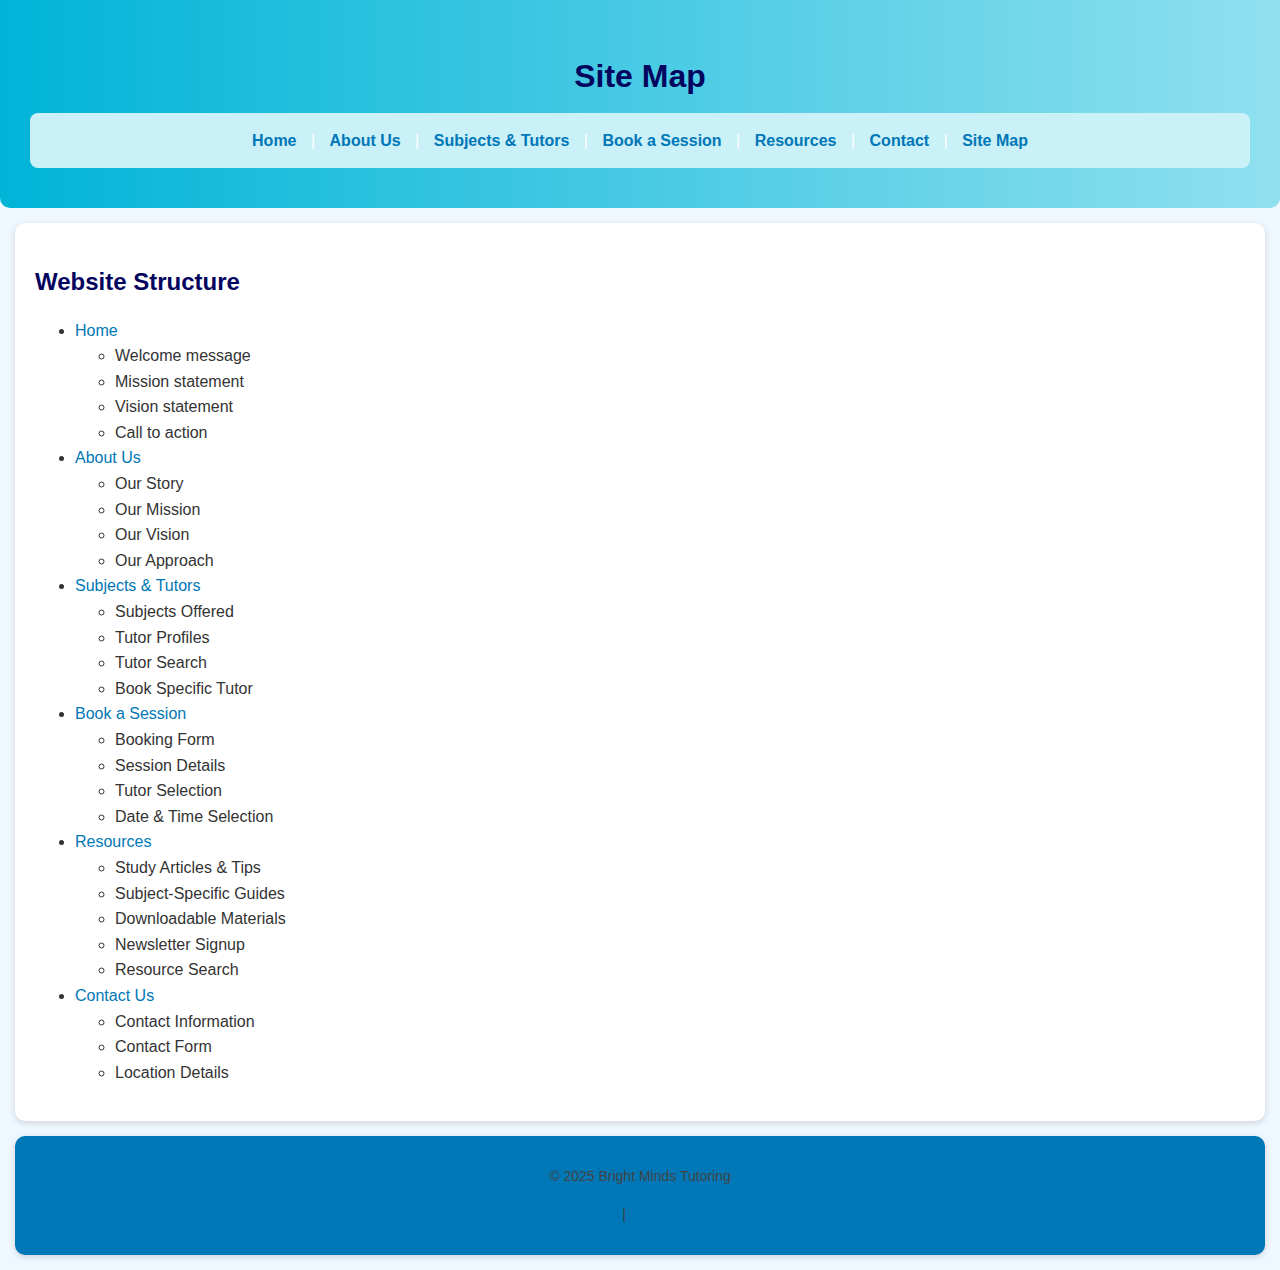
<file: sitemaps.html>
<!DOCTYPE html>
<html lang="en">
<head>
  <meta charset="UTF-8">
  <meta name="viewport" content="width=device-width, initial-scale=1.0">
  <title>Site Map - Bright Minds Tutoring</title>
  <link rel="stylesheet" href="style.css">
</head>
<body>
  
  <!-- ================= HEADER SECTION ================= -->
  <header>
    <h1>Site Map</h1>

    <!-- Navigation Menu -->
    <nav>
      <a href="index.html">Home</a> |
      <a href="about.html">About Us</a> |
      <a href="subjects.html">Subjects & Tutors</a> |
      <a href="booking.html">Book a Session</a> |
      <a href="resources.html">Resources</a> |
      <a href="contact.html">Contact</a> |
      <a href="sitemap.html">Site Map</a>
    </nav>
  </header>

  <!-- ================= MAIN CONTENT SECTION ================= -->
  <main>
    <h2>Website Structure</h2>
    
    <div class="sitemap-container">
      <ul class="sitemap-list">
        <li><a href="index.html">Home</a>
          <ul>
            <li>Welcome message</li>
            <li>Mission statement</li>
            <li>Vision statement</li>
            <li>Call to action</li>
          </ul>
        </li>
        
        <li><a href="about.html">About Us</a>
          <ul>
            <li>Our Story</li>
            <li>Our Mission</li>
            <li>Our Vision</li>
            <li>Our Approach</li>
          </ul>
        </li>
        
        <li><a href="subjects.html">Subjects & Tutors</a>
          <ul>
            <li>Subjects Offered</li>
            <li>Tutor Profiles</li>
            <li>Tutor Search</li>
            <li>Book Specific Tutor</li>
          </ul>
        </li>
        
        <li><a href="booking.html">Book a Session</a>
          <ul>
            <li>Booking Form</li>
            <li>Session Details</li>
            <li>Tutor Selection</li>
            <li>Date & Time Selection</li>
          </ul>
        </li>
        
        <li><a href="resources.html">Resources</a>
          <ul>
            <li>Study Articles & Tips</li>
            <li>Subject-Specific Guides</li>
            <li>Downloadable Materials</li>
            <li>Newsletter Signup</li>
            <li>Resource Search</li>
          </ul>
        </li>
        
        <li><a href="contact.html">Contact Us</a>
          <ul>
            <li>Contact Information</li>
            <li>Contact Form</li>
            <li>Location Details</li>
          </ul>
        </li>
      </ul>
    </div>
  </main>

  <!-- ================= FOOTER SECTION ================= -->
  <footer>
    <p>&copy; 2025 Bright Minds Tutoring</p>
    <p><a href="sitemap.html">Site Map</a> | <a href="privacy.html">Privacy Policy</a></p>
  </footer>

  <script src="script.js"></script>
</body>
</html>
</file>
<file: style.css>
/* =========================
   Base Styles
   ========================= */
body {
    font-family: Arial, sans-serif;
    font-size: 16px;
    line-height: 1.6;
    margin: 0;
    padding: 0;
    background-color: #f0f8ff; /* light blue background */
    color: #333;
}

/* Links */
a {
    color: #0077b6;
    text-decoration: none;
    transition: color 0.3s ease;
}

a:hover {
    color: #023e8a;
    text-decoration: underline;
}

/* =========================
   Layout
   ========================= */
header {
    background: linear-gradient(90deg, #00b4d8, #90e0ef);
    color: white;
    padding: 30px;
    text-align: center;
    border-radius: 0 0 10px 10px;
}

nav {
    background-color: #caf0f8;
    padding: 15px;
    border-radius: 8px;
    margin: 10px 0;
}

nav a {
    margin: 0 10px;
    font-weight: bold;
}

main, footer {
    padding: 20px;
    margin: 15px;
    background-color: white;
    border-radius: 10px;
    box-shadow: 0 2px 6px rgba(0,0,0,0.15);
}

/* =========================
   Typography
   ========================= */
h1, h2, h3 {
    font-family: 'Trebuchet MS', sans-serif;
    margin-bottom: 10px;
    color: #03045e;
}

p {
    margin-bottom: 15px;
    color: #444;
}

/* =========================
   Images
   ========================= */
img {
    max-width: 100%;
    height: auto;
    border-radius: 8px;
    transition: transform 0.3s ease;
    margin: 10px 0;
}

img:hover {
    transform: scale(1.03);
}

/* =========================
   Buttons
   ========================= */
button, input[type="submit"] {
    padding: 10px 20px;
    border: none;
    background-color: #0096c7;
    color: white;
    border-radius: 25px;
    cursor: pointer;
    transition: background-color 0.3s ease, transform 0.2s ease;
    font-size: 16px;
}

button:hover, input[type="submit"]:hover {
    background-color: #0077b6;
    transform: scale(1.05);
}

/* =========================
   Footer
   ========================= */
footer {
    text-align: center;
    font-size: 14px;
    background: #0077b6;
    color: white;
    padding: 15px;
}

/* =========================
   Additional Styles for Part 3
   ========================= */

/* Form Styles */
form {
    background-color: #f8f9fa;
    padding: 20px;
    border-radius: 8px;
    margin: 20px 0;
}

label {
    display: block;
    margin-bottom: 5px;
    font-weight: bold;
    color: #03045e;
}

input[type="text"],
input[type="email"],
input[type="tel"],
input[type="date"],
input[type="time"],
select,
textarea {
    width: 100%;
    padding: 10px;
    border: 1px solid #ccc;
    border-radius: 4px;
    font-size: 16px;
    margin-bottom: 10px;
    box-sizing: border-box;
}

input[type="radio"] {
    margin-right: 5px;
}

/* Tutor Cards */
.tutors-grid {
    display: grid;
    grid-template-columns: repeat(auto-fill, minmax(250px, 1fr));
    gap: 20px;
    margin: 20px 0;
}

.tutor-card {
    background-color: white;
    border: 1px solid #e0e0e0;
    border-radius: 8px;
    padding: 20px;
    box-shadow: 0 2px 4px rgba(0,0,0,0.1);
    transition: transform 0.3s ease, box-shadow 0.3s ease;
}

.tutor-card:hover {
    transform: translateY(-5px);
    box-shadow: 0 4px 8px rgba(0,0,0,0.15);
}

.book-tutor-btn {
    background-color: #0096c7;
    color: white;
    border: none;
    padding: 10px 15px;
    border-radius: 4px;
    cursor: pointer;
    margin-top: 10px;
    transition: background-color 0.3s ease;
}

.book-tutor-btn:hover {
    background-color: #0077b6;
}

/* Search and Filter Styles */
#resource-search,
#search-input {
    width: 70%;
    padding: 10px;
    border: 1px solid #ccc;
    border-radius: 4px;
    font-size: 16px;
    margin-bottom: 10px;
}

#filter-btn,
#search-btn {
    padding: 10px 20px;
    background-color: #0096c7;
    color: white;
    border: none;
    border-radius: 4px;
    cursor: pointer;
    margin-left: 10px;
}

#filter-btn:hover,
#search-btn:hover {
    background-color: #0077b6;
}

#filtered-resources {
    margin-top: 20px;
    padding: 15px;
    background-color: #f8f9fa;
    border-radius: 8px;
}

/* Newsletter Styles */
#newsletter {
    background-color: #e6f7ff;
    padding: 20px;
    border-radius: 8px;
    margin: 20px 0;
}

#newsletter-form {
    display: flex;
    gap: 10px;
    align-items: center;
    flex-wrap: wrap;
}

#newsletter-email {
    flex: 1;
    min-width: 200px;
}

/* CTA Button */
.cta-button {
    display: inline-block;
    padding: 12px 24px;
    background-color: #0096c7;
    color: white;
    text-decoration: none;
    border-radius: 4px;
    font-weight: bold;
    transition: background-color 0.3s ease;
}

.cta-button:hover {
    background-color: #0077b6;
    text-decoration: none;
}

/* Confirmation Messages */
#booking-confirmation,
#contact-confirmation {
    background-color: #d4edda;
    border: 1px solid #c3e6cb;
    color: #155724;
    padding: 20px;
    border-radius: 8px;
    margin: 20px 0;
}

/* Resource Categories */
.resource-category {
    margin: 20px 0;
    padding: 15px;
    background-color: #f8f9fa;
    border-radius: 8px;
}

/* =========================
   Responsive Design
   ========================= */

/* Tablets (max-width 768px) */
@media (max-width: 768px) {
    nav ul {
        flex-direction: column;
        gap: 10px;
    }

    body {
        font-size: 15px;
    }
    
    .tutors-grid {
        grid-template-columns: 1fr;
    }
    
    #newsletter-form {
        flex-direction: column;
        align-items: stretch;
    }
    
    #resource-search,
    #search-input {
        width: 100%;
        margin-bottom: 10px;
    }
    
    #filter-btn,
    #search-btn {
        width: 100%;
        margin-left: 0;
    }
}

/* Mobile (max-width 480px) */
@media (max-width: 480px) {
    nav ul {
        flex-direction: column;
        gap: 5px;
    }

    header, nav, main, footer {
        margin: 5px;
        padding: 15px;
    }

    body {
        font-size: 14px;
    }
    
    form {
        padding: 15px;
    }
    
    input[type="text"],
    input[type="email"],
    input[type="tel"],
    input[type="date"],
    input[type="time"],
    select,
    textarea {
        font-size: 14px;
    }
}
</file>
